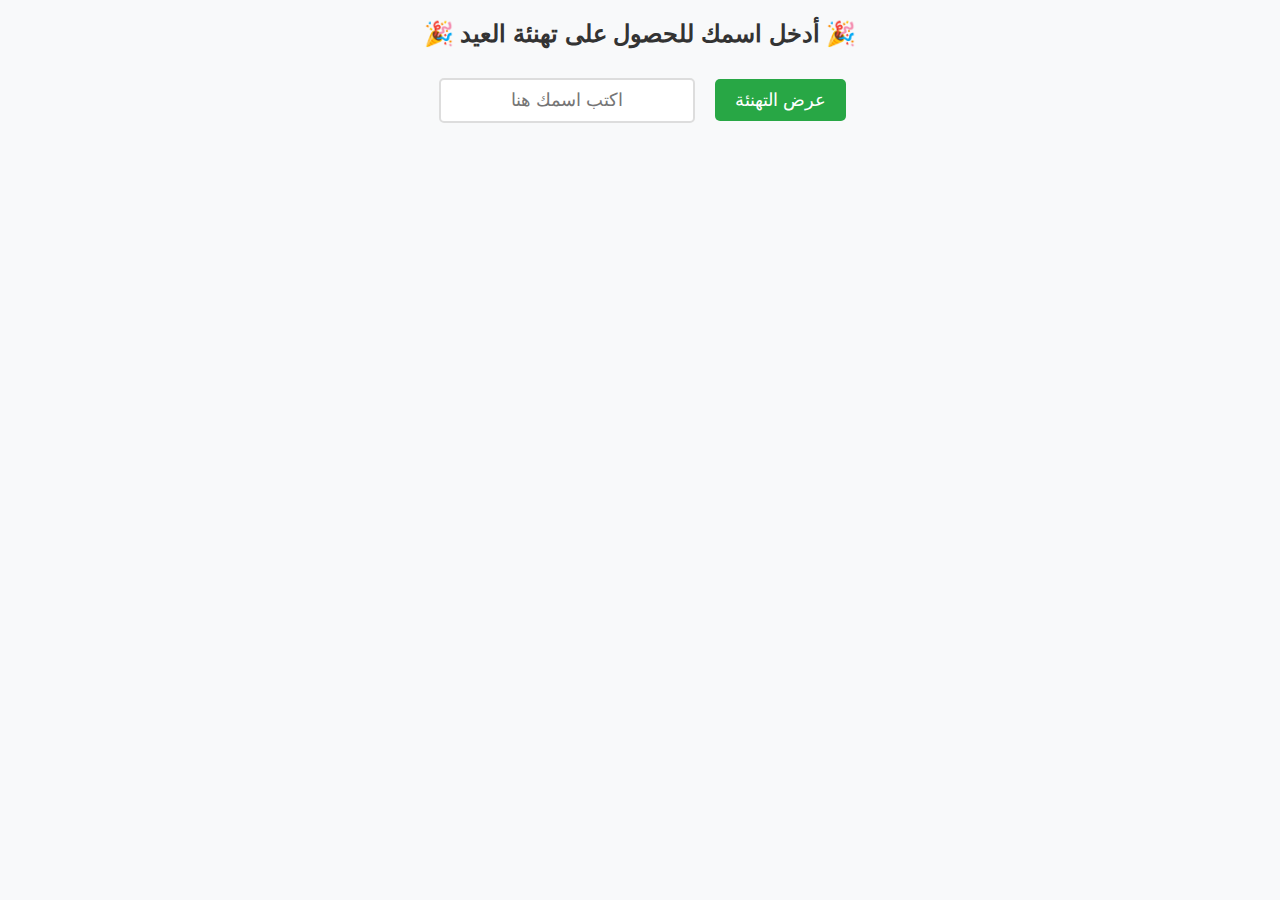
<file: index.html>
<!DOCTYPE html>
<html lang="ar">
<head>
    <meta charset="UTF-8">
    <meta name="viewport" content="width=device-width, initial-scale=1.0">
    <title>تهنئة العيد</title>
    <link rel="stylesheet" href="style.css">
</head>
<body>
    <h2>🎉 أدخل اسمك للحصول على تهنئة العيد 🎉</h2>
    <input type="text" id="name-input" placeholder="اكتب اسمك هنا">
    <button onclick="redirectToResult()">عرض التهنئة</button>

    <script>
        function redirectToResult() {
            let name = document.getElementById("name-input").value;
            if (name.trim() !== "") {
                window.location.href = "result.html?name=" + encodeURIComponent(name);
            }
        }
    </script>
</body>
</html>
</file>
<file: style.css>
body {
    text-align: center;
    font-family: Arial, sans-serif;
    background-color: #f8f9fa;
}

h2 {
    color: #333;
}

input {
    padding: 10px;
    font-size: 18px;
    margin: 10px;
    border: 2px solid #ddd;
    border-radius: 5px;
    text-align: center;
}

button {
    padding: 10px 20px;
    font-size: 18px;
    border: none;
    background-color: #28a745;
    color: white;
    border-radius: 5px;
    cursor: pointer;
    margin: 5px;
}

button:hover {
    background-color: #218838;
}

.container {
    position: relative;
    display: inline-block;
    margin-top: 20px;
}

#greeting-image {
    width: 100%;
    max-width: 500px;
    border-radius: 10px;
}

#user-name {
    position: absolute;
    top: 50%;
    left: 50%;
    transform: translate(-50%, -50%);
    font-size: 24px;
    font-weight: bold;
    color: white;
    background: rgba(0, 0, 0, 0.5);
    padding: 10px;
    border-radius: 10px;
    text-align: center;
}

#download-btn {
    background-color: #007bff;
}

#download-btn:hover {
    background-color: #0056b3;
}
</file>
